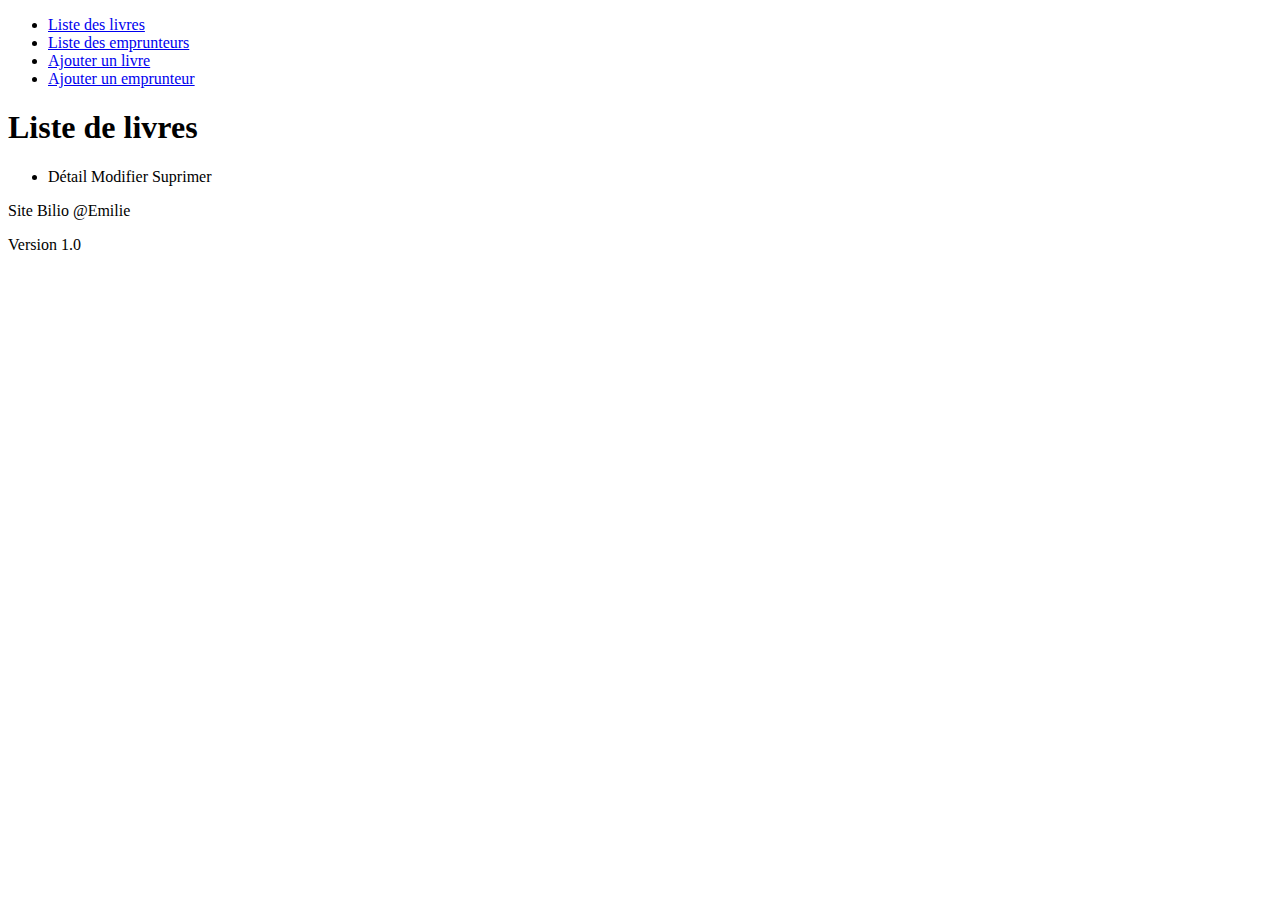
<file: Client_Biblio/src/main/resources/templates/index.html>
<!DOCTYPE html>
<html lang="en">
<head>
    <meta charset="UTF-8">
    <title>index</title>
    <link th:href="@{/static/style.css}" rel="stylesheet">
</head>
<body>
<header>
    <nav>
        <ul>
            <li><a href="/">Liste des livres</a></li>
            <li><a href="/emprunteur">Liste des emprunteurs</a></li>
            <li><a href="/livre/form/add">Ajouter un livre</a></li>
            <li><a href="/emprunteur/form/add">Ajouter un emprunteur</a></li>
        </ul>
    </nav>
</header>
<h1>Liste de livres</h1>
<ul class="liste_livre">
    <li  th:each="livre:${livres}" >
          <p th:text=" 'Titre : '+${livre.titre} +' AUTEUR : '+${livre.auteur}+'    Edition: '+${livre.edition}"></p>
        <a th:href="@{/livre/{id}(id=${livre.id})}">Détail</a>
            <a th:href="@{/livre/maj/{id}(id=${livre.id})}">Modifier</a>
        <a th:href="@{/livre/del/{id}(id=${livre.id})}">Suprimer</a>
    </li>
</ul>
<footer>
    <p>Site Bilio @Emilie</p><p>Version 1.0</p>
</footer>
</body>

</html>
</file>
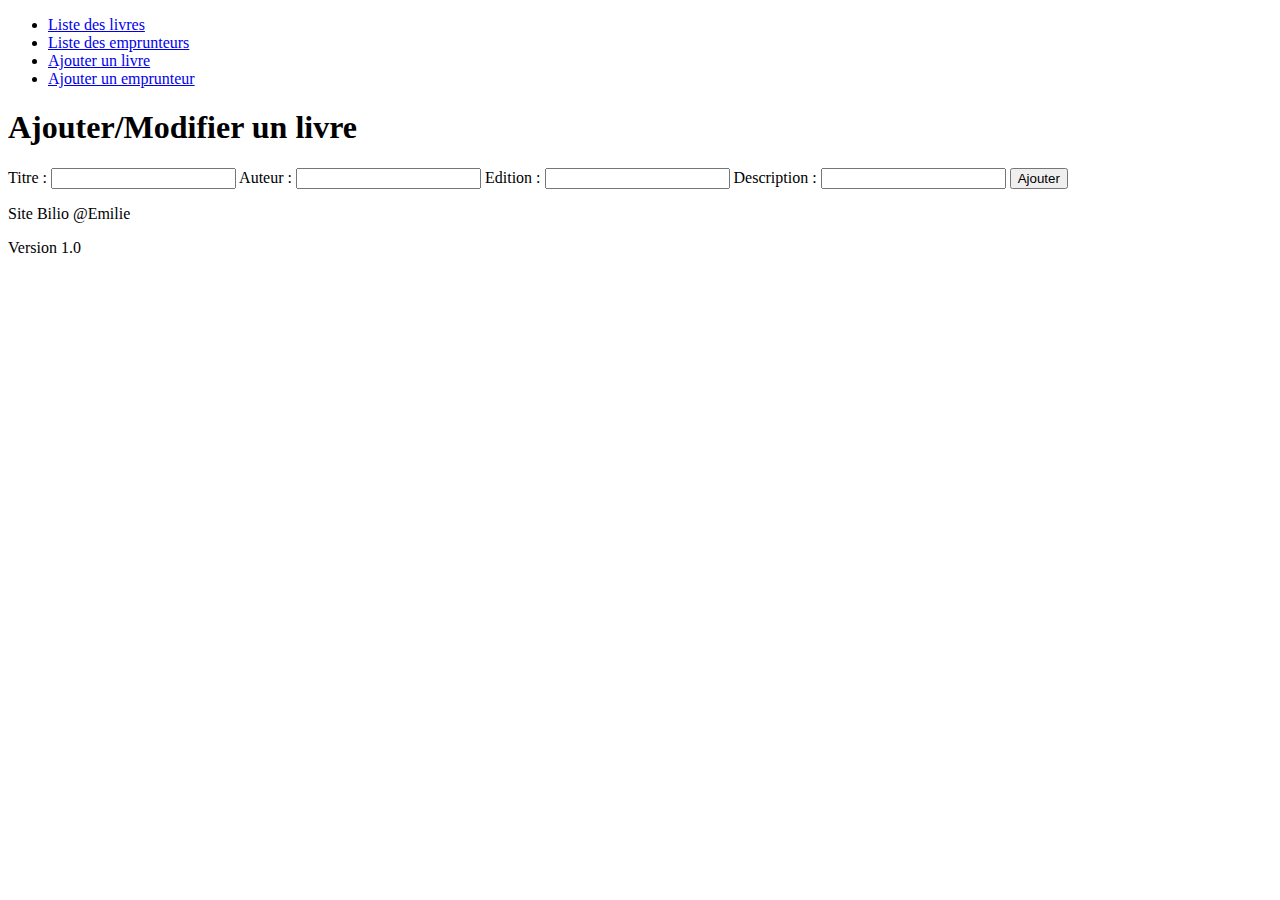
<file: Client_Biblio/src/main/resources/templates/ajouterlivre.html>
<!DOCTYPE html>
<html lang="en">
<head>
    <meta charset="UTF-8">
    <title>Ajouter un Livre</title>

    <link th:href="@{/static/style.css}" rel="stylesheet">
</head>
<body>
<nav>
    <ul>
        <li><a href="/">Liste des livres</a></li>
        <li><a href="/emprunteur">Liste des emprunteurs</a></li>
        <li><a href="/livre/form/add">Ajouter un livre</a></li>
        <li><a href="/emprunteur/form/add">Ajouter un emprunteur</a></li>
    </ul>
</nav>
<h1>Ajouter/Modifier un livre</h1>
<form method="post" th:object="${livre}">
    <label>Titre :</label>
    <input type="text" name="titre" id="titre" th:field="${livre.titre}">
    <label>Auteur :</label>
    <input type="text" name="auteur" id="auteur" th:field="${livre.auteur}">
    <label>Edition :</label>
    <input type="text" name="edition" id="edition" th:field="${livre.edition}">
    <label>Description :</label>
    <input type="text" name="description" id="description" th:field="${livre.description}">
    <button type="submit">Ajouter</button>
</form>
<footer>
    <p>Site Bilio @Emilie</p><p>Version 1.0</p>
</footer>
</body>
</html>
</file>
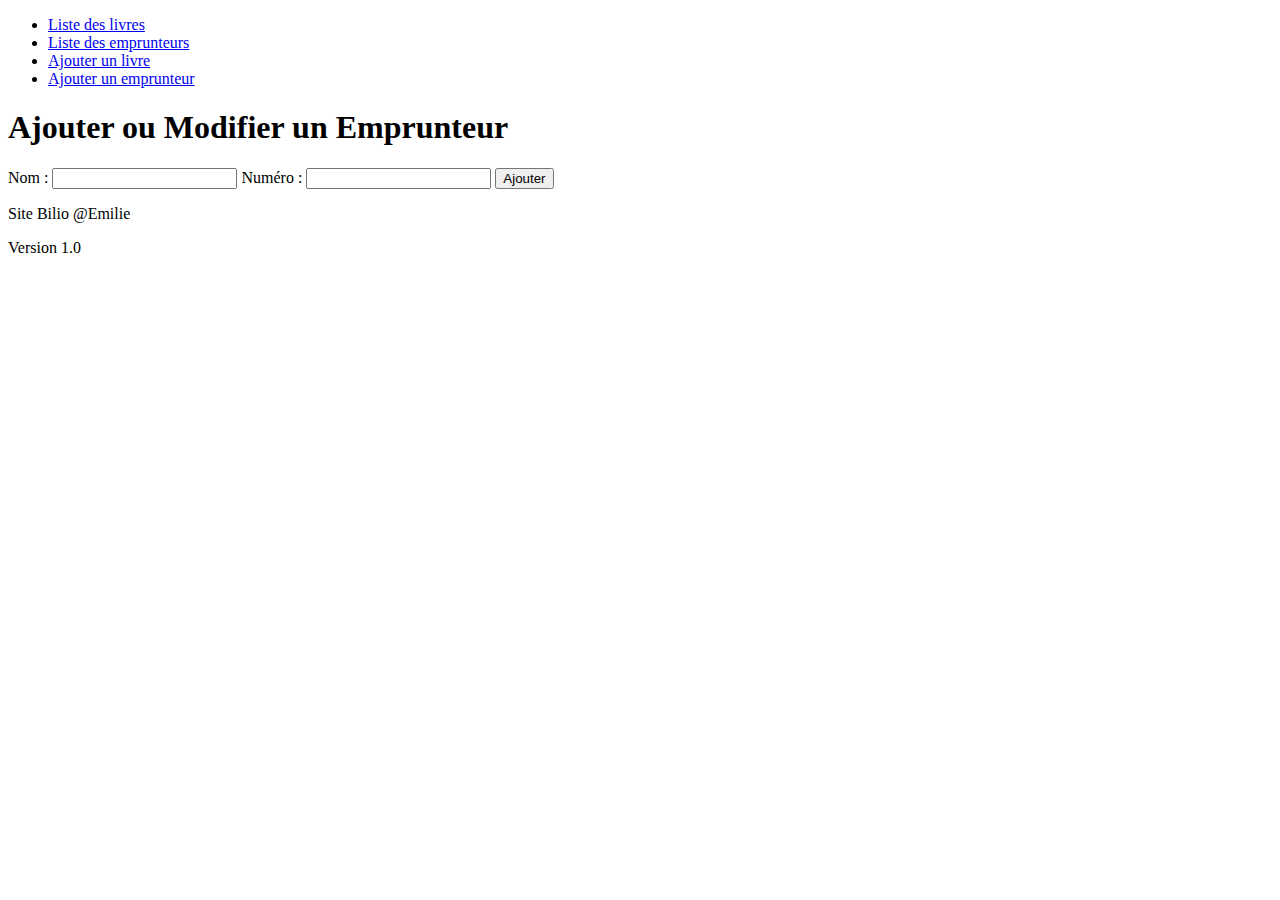
<file: Client_Biblio/src/main/resources/templates/ajouterunemprunteur.html>
<!DOCTYPE html>
<html lang="en">
<head>
    <meta charset="UTF-8">
    <title>AJOUT emprunteur</title>

    <link th:href="@{/static/style.css}" rel="stylesheet">
</head>
<body>
<nav>
    <ul>
        <li><a href="/">Liste des livres</a></li>
        <li><a href="/emprunteur">Liste des emprunteurs</a></li>
        <li><a href="/livre/form/add">Ajouter un livre</a></li>
        <li><a href="/emprunteur/form/add">Ajouter un emprunteur</a></li>
    </ul>
</nav>
<h1>Ajouter ou Modifier un Emprunteur</h1>
<form method="post" th:object="${emprunteur}">
    <label>Nom :</label>
    <input type="text" name="nom" id="nom" th:field="${emprunteur.nom}">
    <label>Numéro :</label>
    <input type="text" name="numero" id="numero" th:field="${emprunteur.numero}">
    <button type="submit">Ajouter</button>
</form>
<footer>
    <p>Site Bilio @Emilie</p><p>Version 1.0</p>
</footer>
</body>
</html>
</file>
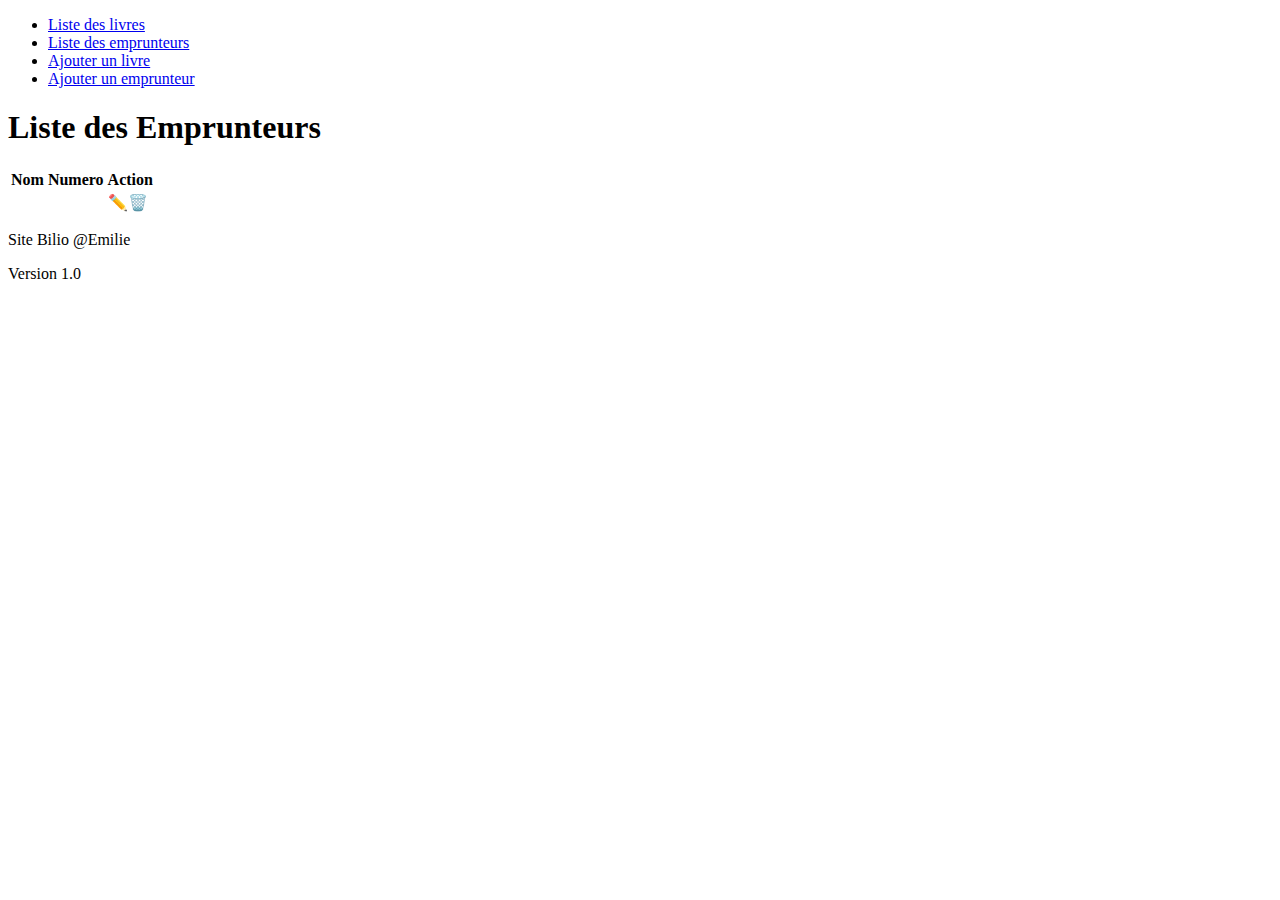
<file: Client_Biblio/src/main/resources/templates/emprunteur.html>
<!DOCTYPE html>
<html lang="en">
<head>
    <meta charset="UTF-8">
    <title>Emprunteur</title>

    <link th:href="@{/static/style.css}" rel="stylesheet">
</head>
<body>
<nav>
    <ul>
        <li><a href="/">Liste des livres</a></li>
        <li><a href="/emprunteur">Liste des emprunteurs</a></li>
        <li><a href="/livre/form/add">Ajouter un livre</a></li>
        <li><a href="/emprunteur/form/add">Ajouter un emprunteur</a></li>
    </ul>
</nav>
<h1>Liste des Emprunteurs</h1>
<table>
    <tbody>
    <tr>
        <th>Nom</th>
        <th>Numero</th>
        <th>Action</th>
    </tr>

    <tr th:each="em:${emprunteurs}">
        <td th:text = "${em.nom}"></td>
        <td th:text = "${em.numero}"></td>
        <td><a th:href="@{/emprunteur/maj/{id}(id=${em.id})}">✏️</a><a th:href="@{/emprunteur/del/{id}(id=${em.id})}">🗑️</a></td>
    </tr>
    </tbody>
</table>
<footer>
    <p>Site Bilio @Emilie</p><p>Version 1.0</p>
</footer>
</body>
</html>
</file>
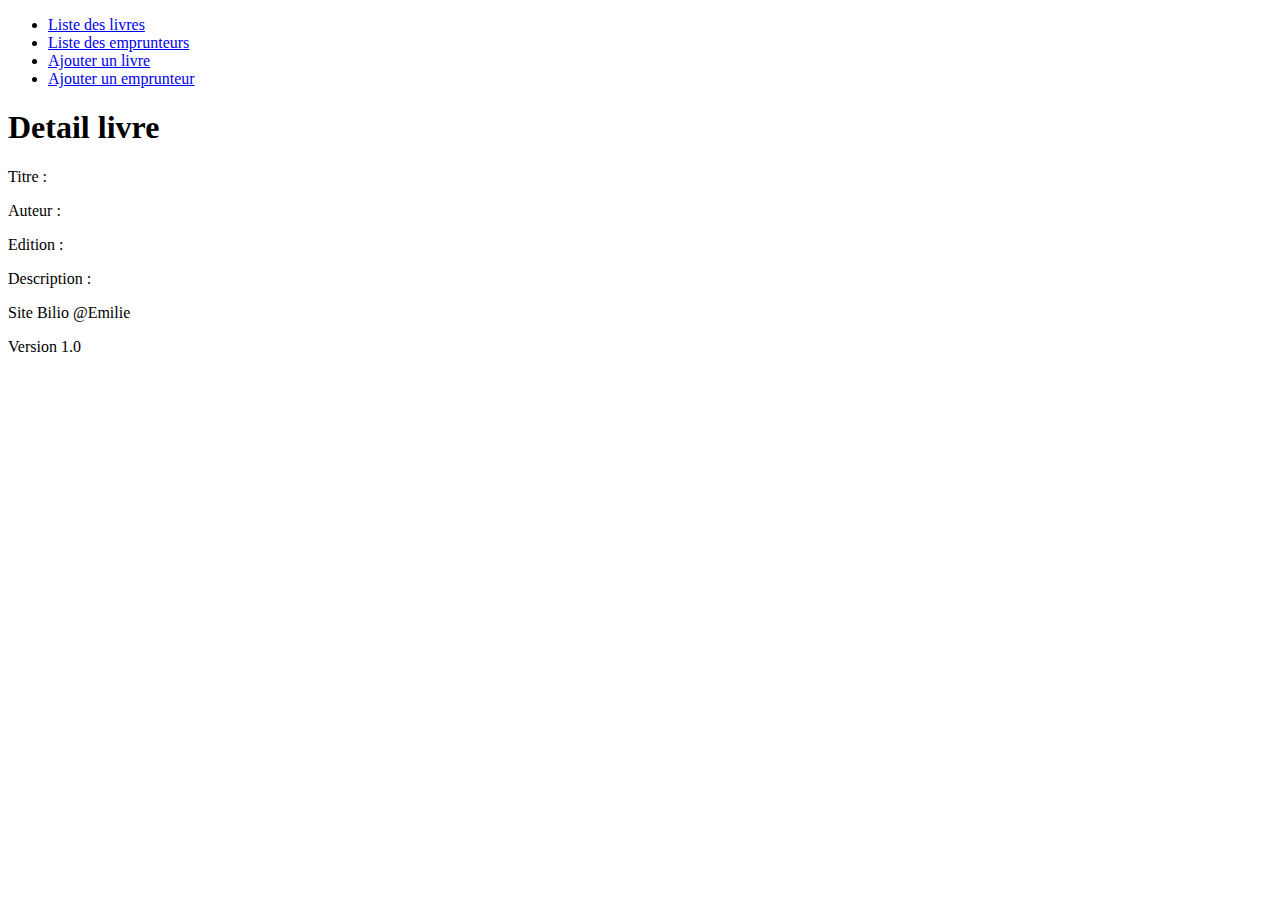
<file: Client_Biblio/src/main/resources/templates/livre.html>
<!DOCTYPE html>
<html lang="en">
<head>
    <meta charset="UTF-8">
    <title>Livre</title>

    <link th:href="@{/static/style.css}" rel="stylesheet">
</head>
<body>
<nav>
    <ul>
        <li><a href="/">Liste des livres</a></li>
        <li><a href="/emprunteur">Liste des emprunteurs</a></li>
        <li><a href="/livre/form/add">Ajouter un livre</a></li>
        <li><a href="/emprunteur/form/add">Ajouter un emprunteur</a></li>
    </ul>
</nav>
<h1> Detail livre </h1>
<div class="fiche-detail">
<p>Titre : </p>
<p th:text="${livre.titre}"></p>
<p>Auteur : </p>
<p th:text="${livre.auteur}"></p>
<p>Edition : </p>
<p th:text="${livre.edition}"></p>
<p>Description : </p>
<p th:text="${livre.description}"></p>
</div>
<footer>
    <p>Site Bilio @Emilie</p><p>Version 1.0</p>
</footer>
</body>
</html>
</file>
